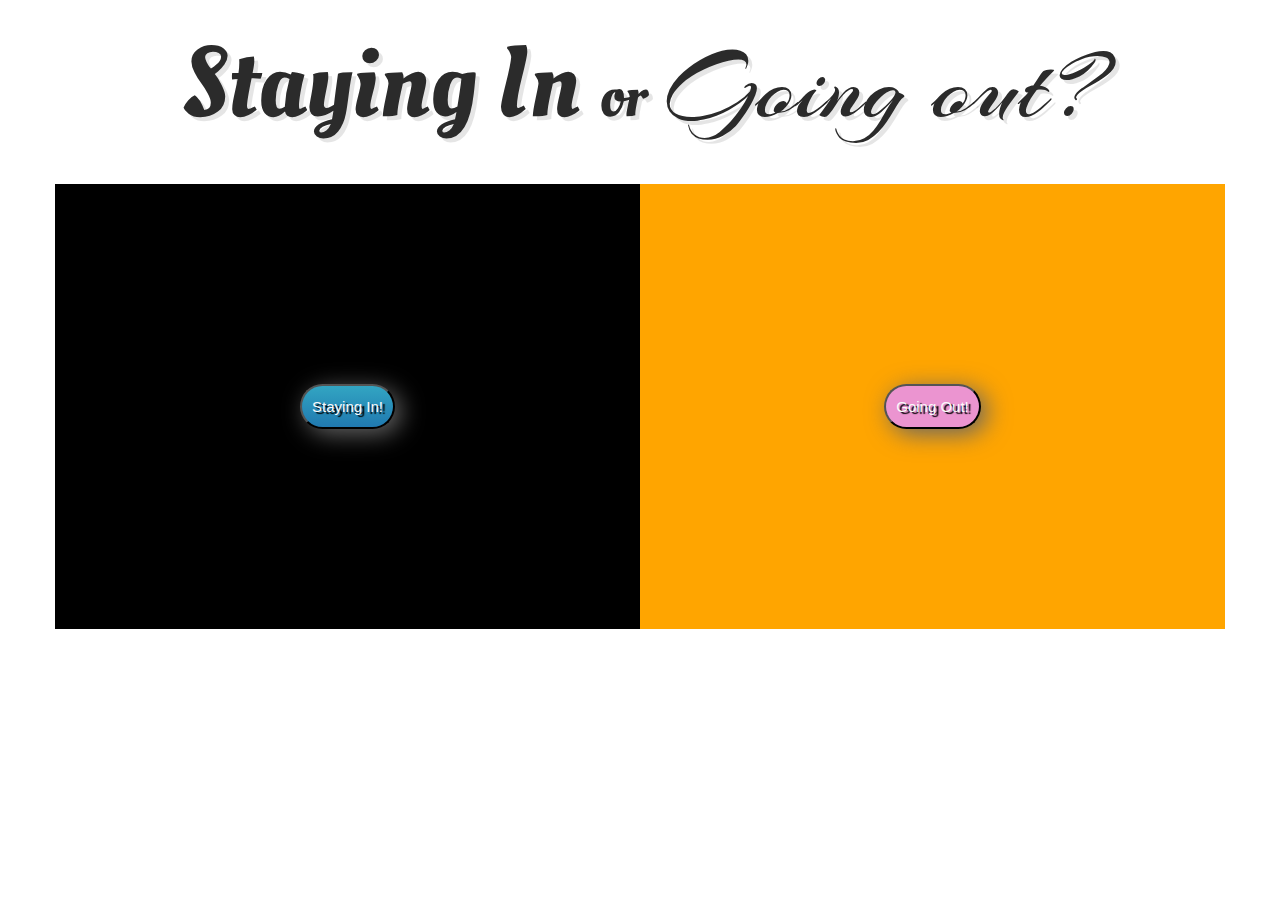
<file: assets/index.html>
<!DOCTYPE html>
<html lang="en">
<head>
    <meta charset="UTF-8">
    <meta name="viewport" content="width=device-width, initial-scale=1.0">
    <meta http-eqrojectuiv="X-UA-Compatible" content="ie=edge">
    <title>Group Project</title>
    <link rel="stylesheet" href="https://maxcdn.bootstrapcdn.com/bootstrap/3.3.7/css/bootstrap.min.css" integrity="sha384-BVYiiSIFeK1dGmJRAkycuHAHRg32OmUcww7on3RYdg4Va+PmSTsz/K68vbdEjh4u" crossorigin="anonymous">
    <link rel="stylesheet" href="style.css">
    <link href='http://fonts.googleapis.com/css?family=Oleo+Script' rel='stylesheet' type='text/css'>
    <link href='http://fonts.googleapis.com/css?family=Arizonia' rel='stylesheet' type='text/css'>

</head>
<body>

    <h1>Staying In   <span id="first">or</span> <span id="second">   Going out?</span> </h1>
    <br>
    <div class="container">
        <div class="row">
            <div class="col-md-6" id="col1">
                <button id="home">Staying In!</button>
            </div>
                <div class="col-md-6" id="col2">
                    <button id="out">Going Out!</button>
                </div>
        </div>
    </div>

    



        <script src="https://code.jquery.com/jquery-3.3.1.js" integrity="sha256-2Kok7MbOyxpgUVvAk/HJ2jigOSYS2auK4Pfzbm7uH60=" crossorigin="anonymous"></script>
        <script type="text/javascript" src="script.js"></script>
</body>
</html>
</file>
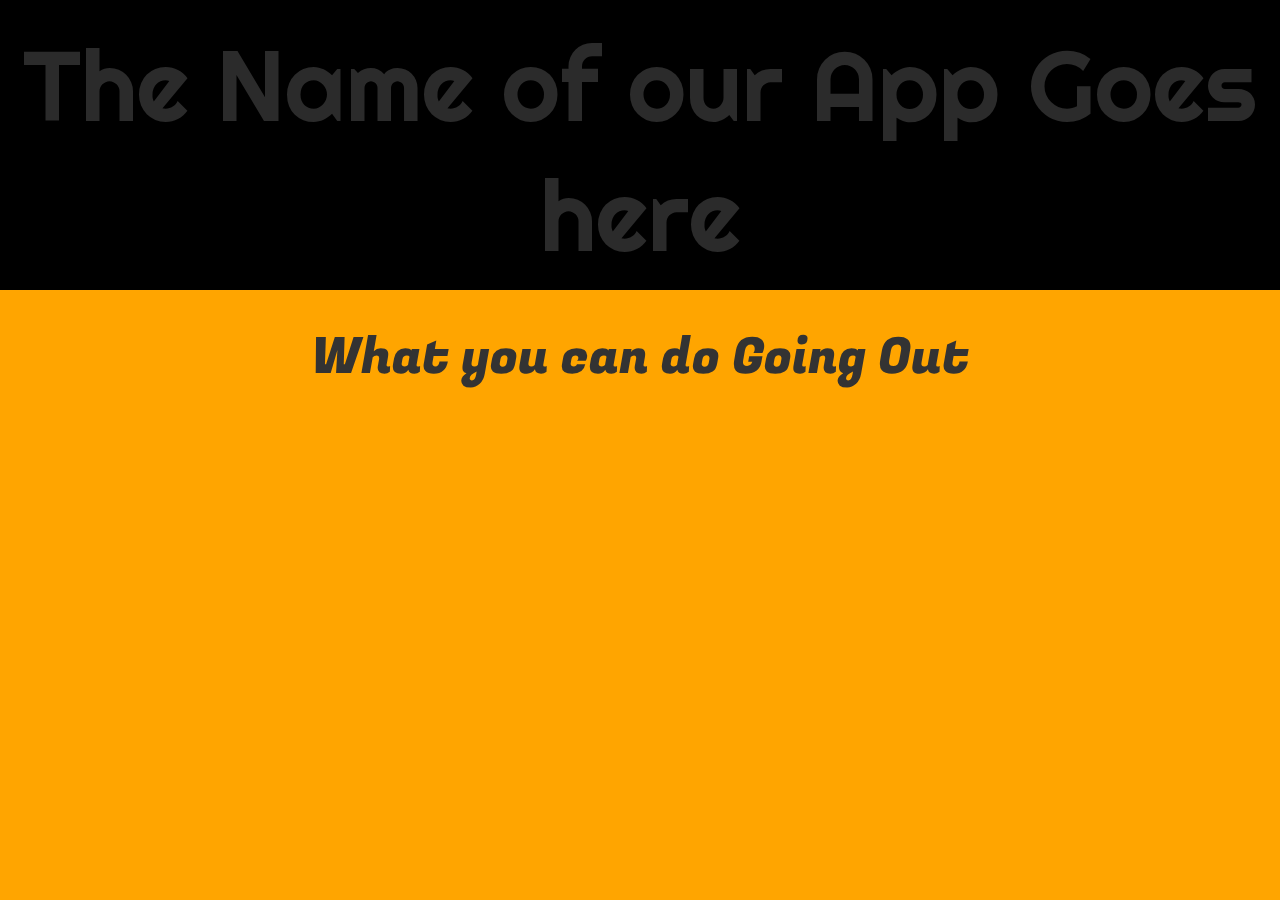
<file: goingOutResults.html>
<!DOCTYPE html>
<html lang="en">

<head>
    <meta charset="UTF-8">
    <meta name="viewport" content="width=device-width, initial-scale=1.0">
    <meta http-equiv="X-UA-Compatible" content="ie=edge">
    <title>Going out options </title>
    <link href="https://fonts.googleapis.com/css?family=Fugaz+One|Hind+Madurai|Righteous" rel="stylesheet">
    <link rel="stylesheet" href="https://maxcdn.bootstrapcdn.com/bootstrap/3.3.7/css/bootstrap.min.css" integrity="sha384-BVYiiSIFeK1dGmJRAkycuHAHRg32OmUcww7on3RYdg4Va+PmSTsz/K68vbdEjh4u"
        crossorigin="anonymous">
    <link rel="stylesheet" href="assets/style.css">
</head>

<body class="body2-4">
    <div class="row">
        <div class="col-md-12" id="header-div">
            <h1 class="title">The Name of our App Goes here</h1>
        </div>
    </div>
    <div class="row">
        <div class="col-md-12" id="staying-in-header">
            <h2 class="second-header">What you can do Going Out </h2>
        </div>
    </div>
    <div class="row">
        <div class="col-md-6" id="going-out-food-results">

        </div>

        <div class="col-md-6" id="activities-results"></div>
    </div>

    <script src="https://code.jquery.com/jquery-3.3.1.js" integrity="sha256-2Kok7MbOyxpgUVvAk/HJ2jigOSYS2auK4Pfzbm7uH60=" crossorigin="anonymous"></script>
    <script type="text/javascript" src="assets/script.js"></script>
    <script type="text/javascript" src="assets/goingOutMovie.js"></script>
    <script type="text/javascript" src="assets/yelpAPI1.js"></script>
    <script type="text/javascript" src="assets/yelpAPI2.js"></script>
</body>

</html>
</file>
<file: assets/style.css>
* {
    box-sizing: border-box;
}

h1 {
    text-align: center;
    font: 400 100px/1.3 'Oleo Script', Helvetica, sans-serif;
    color: #2b2b2b;
    text-shadow: 4px 4px 0px rgba(0,0,0,0.1);
    
}

#second {
font: 400 100px/1.3 'Arizonia', Helvetica, sans-serif;
  color: #2b2b2b;
  text-shadow: 4px 4px 0px rgba(0,0,0,0.1); 

}

#first {
    font-size: 60px;
}

#col1 {
    padding: 200px;
    background-color: black;
    /* background-image: url("https://d2v9y0dukr6mq2.cloudfront.net/video/thumbnail/BXNm_sd0ej1t37l41/videoblocks-people-group-sitting-on-couch-using-tablet-computer-watching-tv-program-talking-young-friends-communication-slow-motion-60_rljhjtwx_thumbnail-full01.png"); */
    background-image: url("https://cdn.postgradproblems.com/wp-content/uploads/2016/09/a8191590dc5c964da941ea8d6cf9f12c.jpg");
    background-repeat: no-repeat;
    text-align: center;
    
}

#col2 {
    padding: 200px;
    background-image: url("https://res.cloudinary.com/jerrick/image/upload/c_fit,f_auto,fl_progressive,q_auto,w_1140/ghwjxr1szcd0t3k0kf3u");
    /* background-image: url("https://encrypted-tbn0.gstatic.com/images?q=tbn:ANd9GcTGrTwoXYZxdQv_EX_c2D97bNonDlitEhlXi1iW9uDz13msQ1uM"); */
    text-align: center;
    background-repeat: no-repeat;
    background-size: cover;
}

#home {
    background-image: linear-gradient(to bottom, #32a5c2, #2079b0);
    -webkit-border-radius: 28;
    -moz-border-radius: 28;
    border-radius: 28px;
  text-shadow: 3px 2px 1px black;
    -webkit-box-shadow: 6px 5px 24px #666666;
    -moz-box-shadow: 6px 5px 24px #666666;
    box-shadow: 6px 5px 24px #666666;
  font-family: Arial;
    color: #fafafa;
    font-size: 15px;
    padding: 10px;
    text-decoration: none;
    text-align: center;
}

#out {
    background-image: linear-gradient(to bottom, #eb94d0, #eb94d0);
    -webkit-border-radius: 28;
    -moz-border-radius: 28;
    border-radius: 28px;
  text-shadow: 3px 2px 1px black;
    -webkit-box-shadow: 6px 5px 24px #666666;
    -moz-box-shadow: 6px 5px 24px #666666;
    box-shadow: 6px 5px 24px #666666;
  font-family: Arial;
    color: #fafafa;
    font-size: 15px;
    padding: 10px;
    text-decoration: none;
    text-align: center;
}
.container{
    background: orange;
    margin: 0, 0;
}
#header-div {
    background: black;
}
.title {
    font-family: 'Righteous', cursive;
}

#staying-in-header {
    padding: 20px;
}

.dropdown-cols {
    padding: 20px;
}

.descriptions{
    padding: 20px;
    font-size: 25px;
}

.body2-4 {
    background: orange;
}



.container { 
    
    font-family: 'Hind Madurai', sans-serif;
    font-size: 25px;


    
}
.dropdown {
    margin: 0 auto;
}

#dropdownMenu1 {
    font-size: 20px;
    background-image: none;
    background: olive;
    color: orange;


    border-color: black;


}
.dropdown-menu {
    background: olive;
    font-size: 20px;
    color: orange;
}

.second-header {
    text-align: center;
    font-size: 50px;
    font-family: 'Righteous', cursive;




    font-family: 'Fugaz One', cursive;
}

.submit-button {
    text-align: center;
    margin-top: 70px;
    background: olive;
    color: orange;
    border-color: black;


}

.results {
    padding: 0 15px;
}

.results img{
    max-width: 100%;
}



}
</file>
